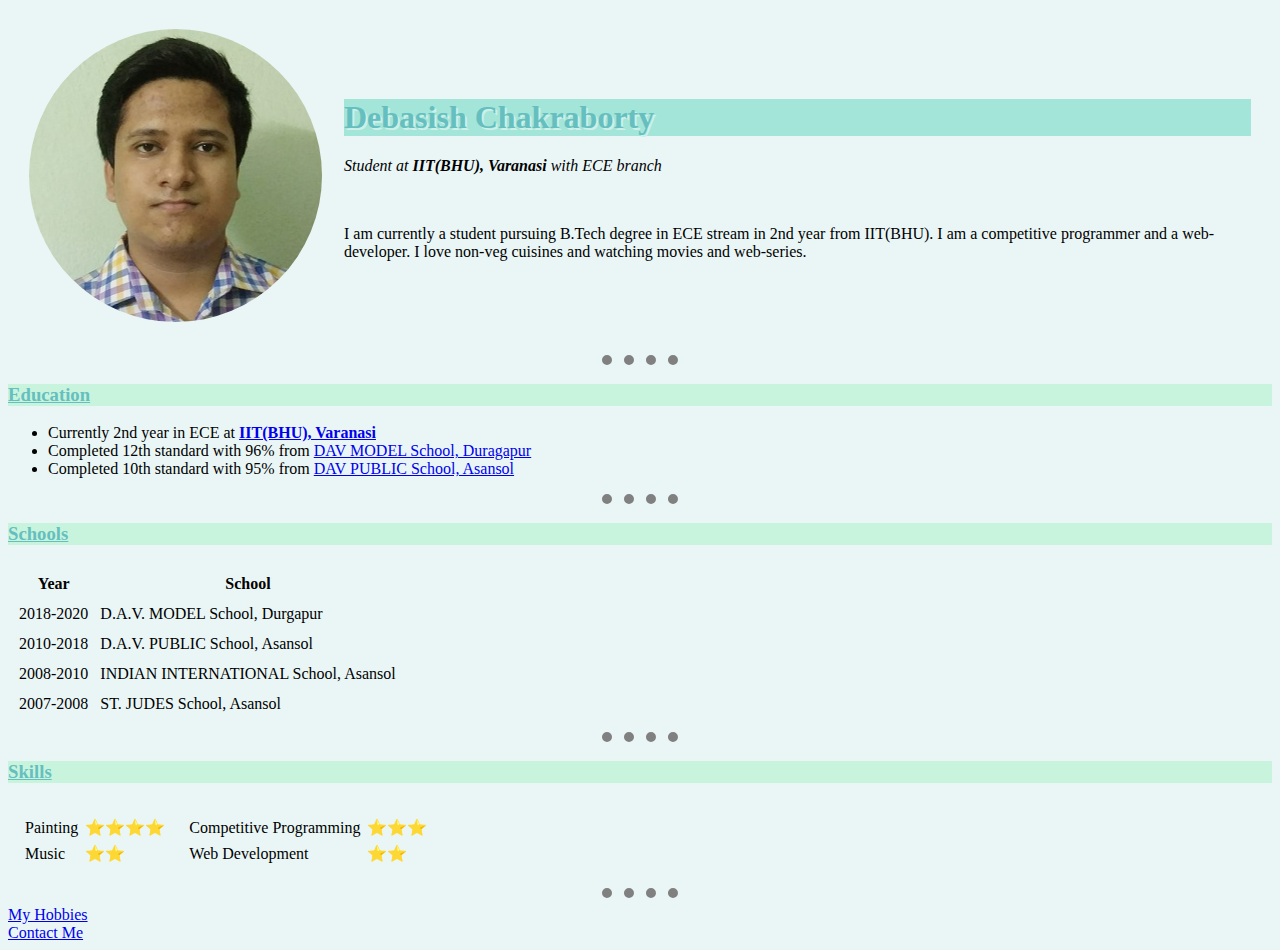
<file: index.html>
<!DOCTYPE html>
<html lang="en" dir="ltr">

<head>
  <meta charset="utf-8">
  <title>Debasish's Personal Site</title>
  <link rel="stylesheet" href="css/styles.css">
</head>

<body>
  <table cellspacing="20">
    <tr>
      <td><img src="images/debasish.png" alt="debasish profile pic"></td>
      <td>
        <h1>Debasish Chakraborty</h1>
        <p>
          <em>Student at <strong>IIT(BHU), Varanasi</strong> with ECE branch</em>
        </p>
        <br>
        <p>
          I am currently a student pursuing B.Tech degree in ECE stream in 2nd year from IIT(BHU). I am a competitive programmer and a web-developer. I love non-veg cuisines and watching movies and web-series.
        </p>
      </td>
    </tr>
  </table>
  <hr>
  <h3><u>Education</u></h3>
  <ul>
    <li>Currently 2nd year in ECE at <strong><a href="https://www.iitbhu.ac.in/">IIT(BHU), Varanasi</a></strong></li>
    <li>Completed 12th standard with 96% from <a href="https://davmodeldurgapur.com/">DAV MODEL School, Duragapur</a> </li>
    <li>Completed 10th standard with 95% from <a href="http://davpsasansol.org/724071BD-D0D7-4305-93E1-3D841E7B8BD7/CMS/Page/Class-XI-Admission-2021-2022">DAV PUBLIC School, Asansol</a></li>
  </ul>
  <hr>
  <h3><u>Schools</u></h3>
  <table cellspacing="10">
    <thead>
      <tr>
        <th>Year</th>
        <th>School</th>
      </tr>
    </thead>
    <tbody>
      <tr>
        <td>2018-2020</td>
        <td>D.A.V. MODEL School, Durgapur</td>
      </tr>
      <tr>
        <td>2010-2018</td>
        <td>D.A.V. PUBLIC School, Asansol</td>
      </tr>
      <tr>
        <td>2008-2010</td>
        <td>INDIAN INTERNATIONAL School, Asansol</td>
      </tr>
      <tr>
        <td>2007-2008</td>
        <td>ST. JUDES School, Asansol</td>
      </tr>
    </tbody>
  </table>
  <hr>
  <h3><u>Skills</u></h3>
  <table cellspacing="10">
    <tr>
      <td>
        <table cellspacing="5">
          <tr>
            <td>Painting</td>
            <td>⭐⭐⭐⭐</td>
          </tr>
          <tr>
            <td>Music</td>
            <td>⭐⭐</td>
          </tr>
        </table>
      </td>
      <td>
        <table cellspacing="5">
          <tr>
            <td>Competitive Programming</td>
            <td>⭐⭐⭐</td>
          </tr>
          <tr>
            <td>Web Development</td>
            <td>⭐⭐</td>
          </tr>
        </table>
      </td>
    </tr>
  </table>
  <hr>
  <a href="hobbies.html">My Hobbies</a>
  <br>
  <a href="contact-me.html">Contact Me</a>




</body>

</html>
</file>
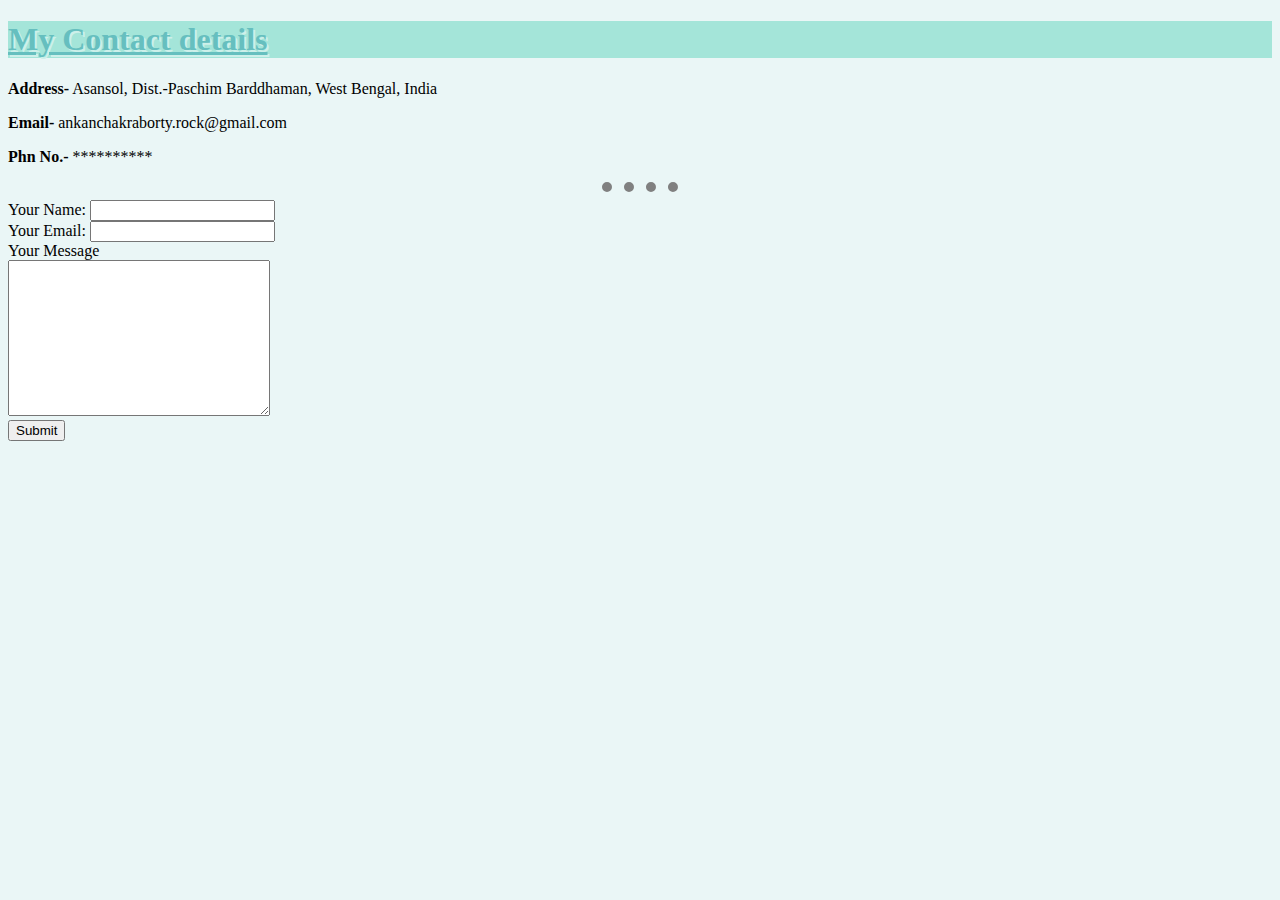
<file: contact-me.html>
<!DOCTYPE html>
<html lang="en" dir="ltr">

<head>
  <meta charset="utf-8">
  <title>Contact Me</title>
  <link rel="stylesheet" href="css/styles.css">
</head>

<body>
  <h1><u>My Contact details</u></h1>
  <p><strong>Address-</strong>  Asansol, Dist.-Paschim Barddhaman, West Bengal, India</p>
  <p><strong>Email-</strong> ankanchakraborty.rock@gmail.com</p>
  <p><strong>Phn No.-</strong> **********</p>
  <hr>
  <form action="mailto:ankanchakraborty.rock@gmail.com" method="post" enctype="text/plain">
    <label for="name">Your Name: </label>
    <input type="text" name="Your Name" value=""><br>
    <label for="email">Your Email: </label>
    <input type="email" name="Your Email" value=""><br>
    <label>Your Message</label><br>
    <textarea name="Your Message" rows="10" cols="30"></textarea><br>
    <input type="submit" name="">



  </form>

</body>

</html>
</file>
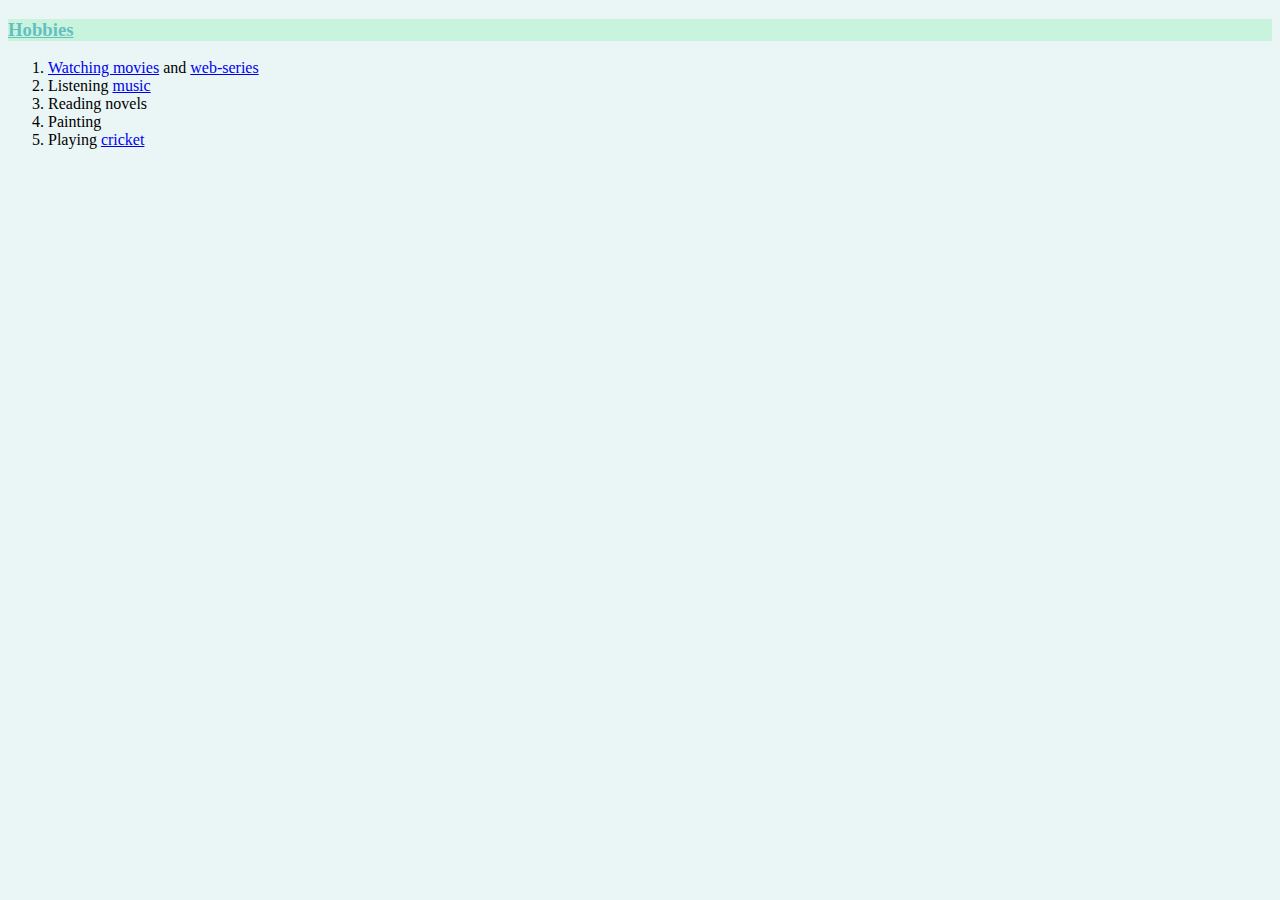
<file: hobbies.html>
<!DOCTYPE html>
<html lang="en" dir="ltr">

<head>
  <meta charset="utf-8">
  <title>My Hobbies</title>
  <link rel="stylesheet" href="css/styles.css">
</head>

<body>
  <h3><u>Hobbies</u></h3>
  <ol>
    <li><a href="https://www.imdb.com/chart/top/">Watching movies</a> and <a href="https://www.imdb.com/list/ls092711106/">web-series</a></li>
    <li>Listening <a href="https://www.youtube.com/watch?v=z8y8UZMQaLo&t=2s">music</a></li>
    <li>Reading novels</li>
    <li>Painting</li>
    <li>Playing <a href="https://www.cricbuzz.com/cricket-news/latest-news">cricket</a></li>
  </ol>

</body>

</html>
</file>
<file: css/styles.css>
body {
  background-color: #EAF6F6;
}
hr {
  border-color: grey;
  border-style: none;
  border-top-style: dotted;
  border-width: 10px;
  width: 6%;

}
h1 {
  color: #66BFBF;
  background-color: #A4E5D9;
  text-shadow: 2px 2px #CDF0EA;
}
h3
{
  color: #66BFBF;
  background-color: #C8F4DE;
}
</file>
